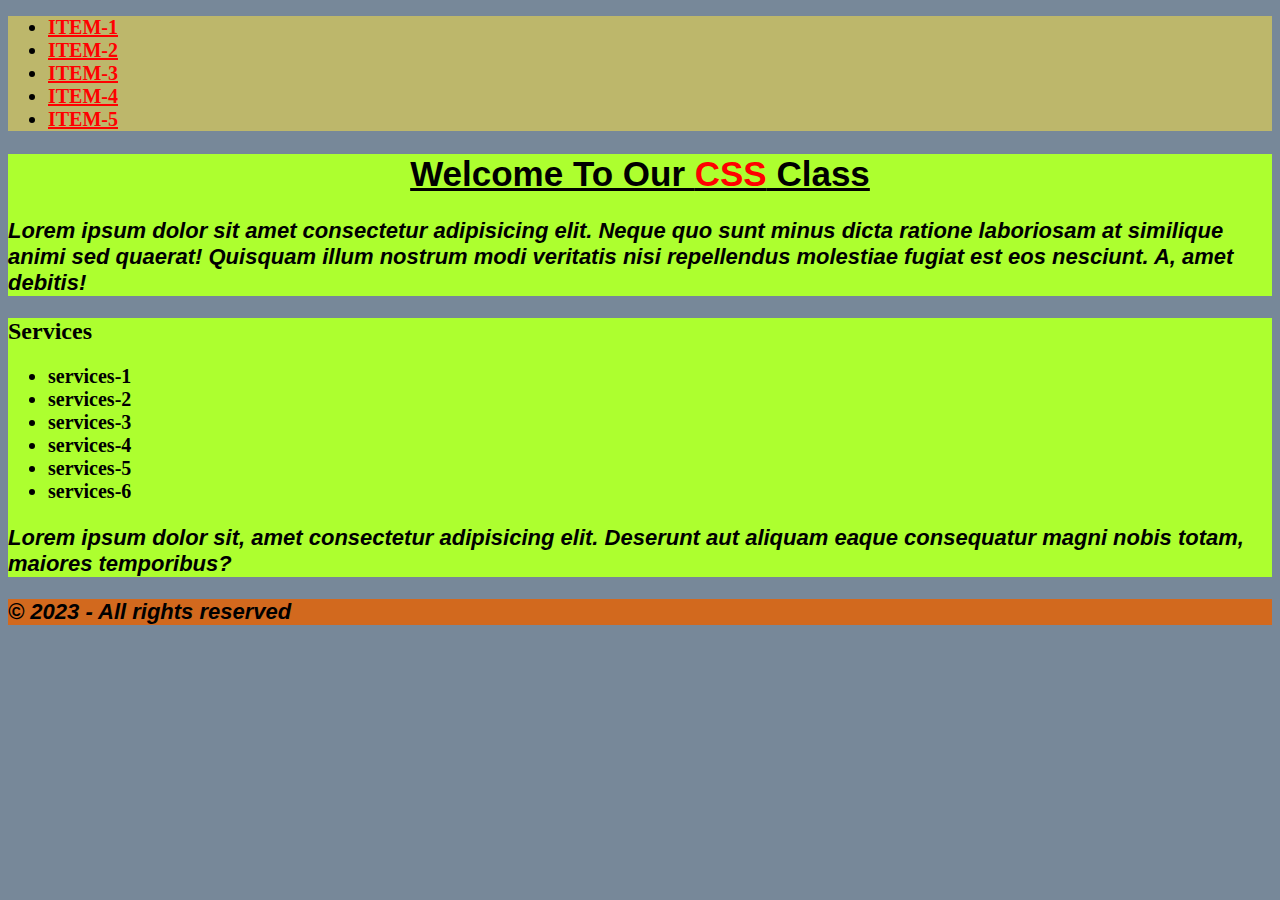
<file: index.html>
<!DOCTYPE html>
<html lang="en">
<head>
    <meta charset="UTF-8">
    <meta http-equiv="X-UA-Compatible" content="IE=edge">
    <meta name="viewport" content="width=device-width, initial-scale=1.0">
    <title>External CSS</title>
    <!-- Stylesheet -->
    <link rel="stylesheet" href="./external.css">
</head>
<body>
    <header>
        <nav>
            <!-- ul>li*5>a[href="#"]{Item-$} -->
            <ul>
                <li><a href="#">Item-1</a></li>
                <li><a href="#">Item-2</a></li>
                <li><a href="#">Item-3</a></li>
                <li><a href="#">Item-4</a></li>
                <li><a href="#">Item-5</a></li>
            </ul>
        </nav>
    </header>
    <main>
        <section>
            <h1>Welcome to our <span>css</span> class</h1>
            <p>Lorem ipsum dolor sit amet consectetur adipisicing elit. Neque quo sunt minus dicta ratione laboriosam at similique animi sed quaerat! Quisquam illum nostrum modi veritatis nisi repellendus molestiae fugiat est eos nesciunt. A, amet debitis!</p>
        </section>
        <section>
            <h2>Services</h2>
            <ul>
                <li>services-1</li>
                <li>services-2</li>
                <li>services-3</li>
                <li>services-4</li>
                <li>services-5</li>
                <li>services-6</li>
            </ul>
            <p>Lorem ipsum dolor sit, amet consectetur adipisicing elit. Deserunt aut aliquam eaque consequatur magni nobis totam, maiores temporibus?</p>
        </section>
        <footer>
            <p>&copy; 2023 - All rights reserved </p>
        </footer>
    </main>
</body>
</html>
</file>
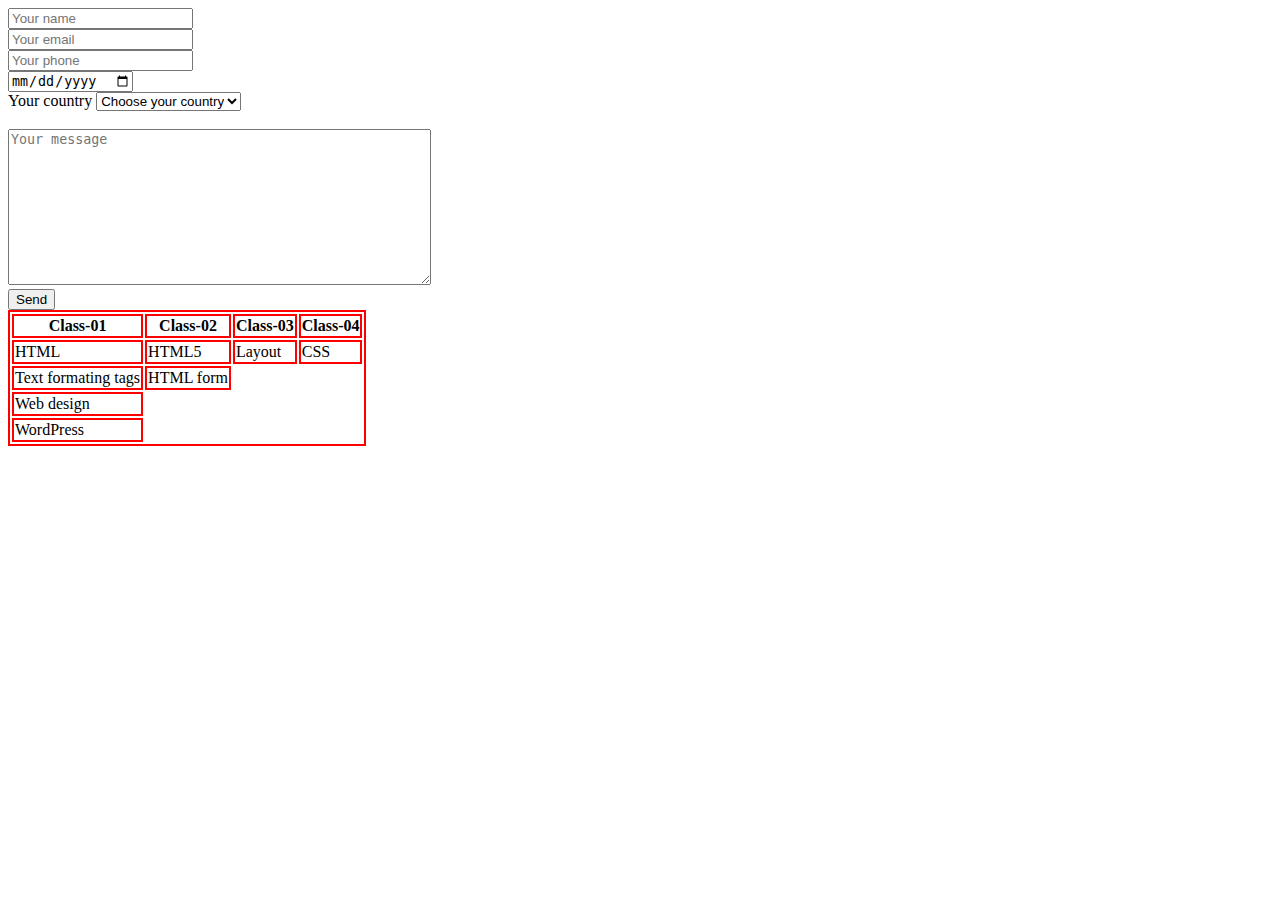
<file: form-table.html>
<!DOCTYPE html>
<html lang="en">
<head>
    <meta charset="UTF-8">
    <meta http-equiv="X-UA-Compatible" content="IE=edge">
    <meta name="viewport" content="width=device-width, initial-scale=1.0">
    <title>CSS</title>
    <style>
        table, th, td {
            border: 2px solid red;
        }
    </style>
</head>
<body>
    <!-- FORM -->
    <form action="">
        <input type="text" name="" id="" placeholder="Your name"> <br> 
        <input type="email" name="" id="" placeholder="Your email"> <br> 
        <input type="tel" name="" id="" placeholder="Your phone"> <br> 
        <input type="date" name="" id="" placeholder="Choose date"> <br> 
        <label for="">Your country</label>
        <select>
            <option value="Choose your country">Choose your country</option>
            <option value="India">India</option>
            <option value="Bangladesh">Bangladesh</option>
            <option value="USA">USA</option>
            <option value="Canada">Canada</option>
            <option value="India">India</option>
            <option value="Bangladesh">Bangladesh</option>
            <option value="USA">USA</option>
            <option value="Canada">Canada</option>
            <option value="India">India</option>
            <option value="Bangladesh">Bangladesh</option>
            <option value="USA">USA</option>
            <option value="Canada">Canada</option>
            <option value="India">India</option>
            <option value="Bangladesh">Bangladesh</option>
            <option value="USA">USA</option>
            <option value="Canada">Canada</option>
        </select> <br> <br>
        <textarea name="" id="" cols="50" rows="10" placeholder="Your message"></textarea> <br> 
        <input type="submit" value="Send">
    </form>


    <!-- TABLE -->
    <table>
        <tr>
            <th>Class-01</th>
            <th>Class-02</th>
            <th>Class-03</th>
            <th>Class-04</th>
        </tr>
        <!-- Class-01 data -->
        <tr>
            <td>HTML</td>
            <td>HTML5</td>
            <td>Layout</td>
            <td>CSS</td>
        </tr>
        <!-- Class-02 data -->
        <tr>
            <td>Text formating tags</td>
            <td>HTML form</td>
        </tr>
        <!-- Class-03 -->
        <tr>
            <td>Web design</td>
        </tr>
        <!-- Class-04 -->
        <tr>
            <td>WordPress</td>
        </tr>
    </table>
</body>
</html>
</file>
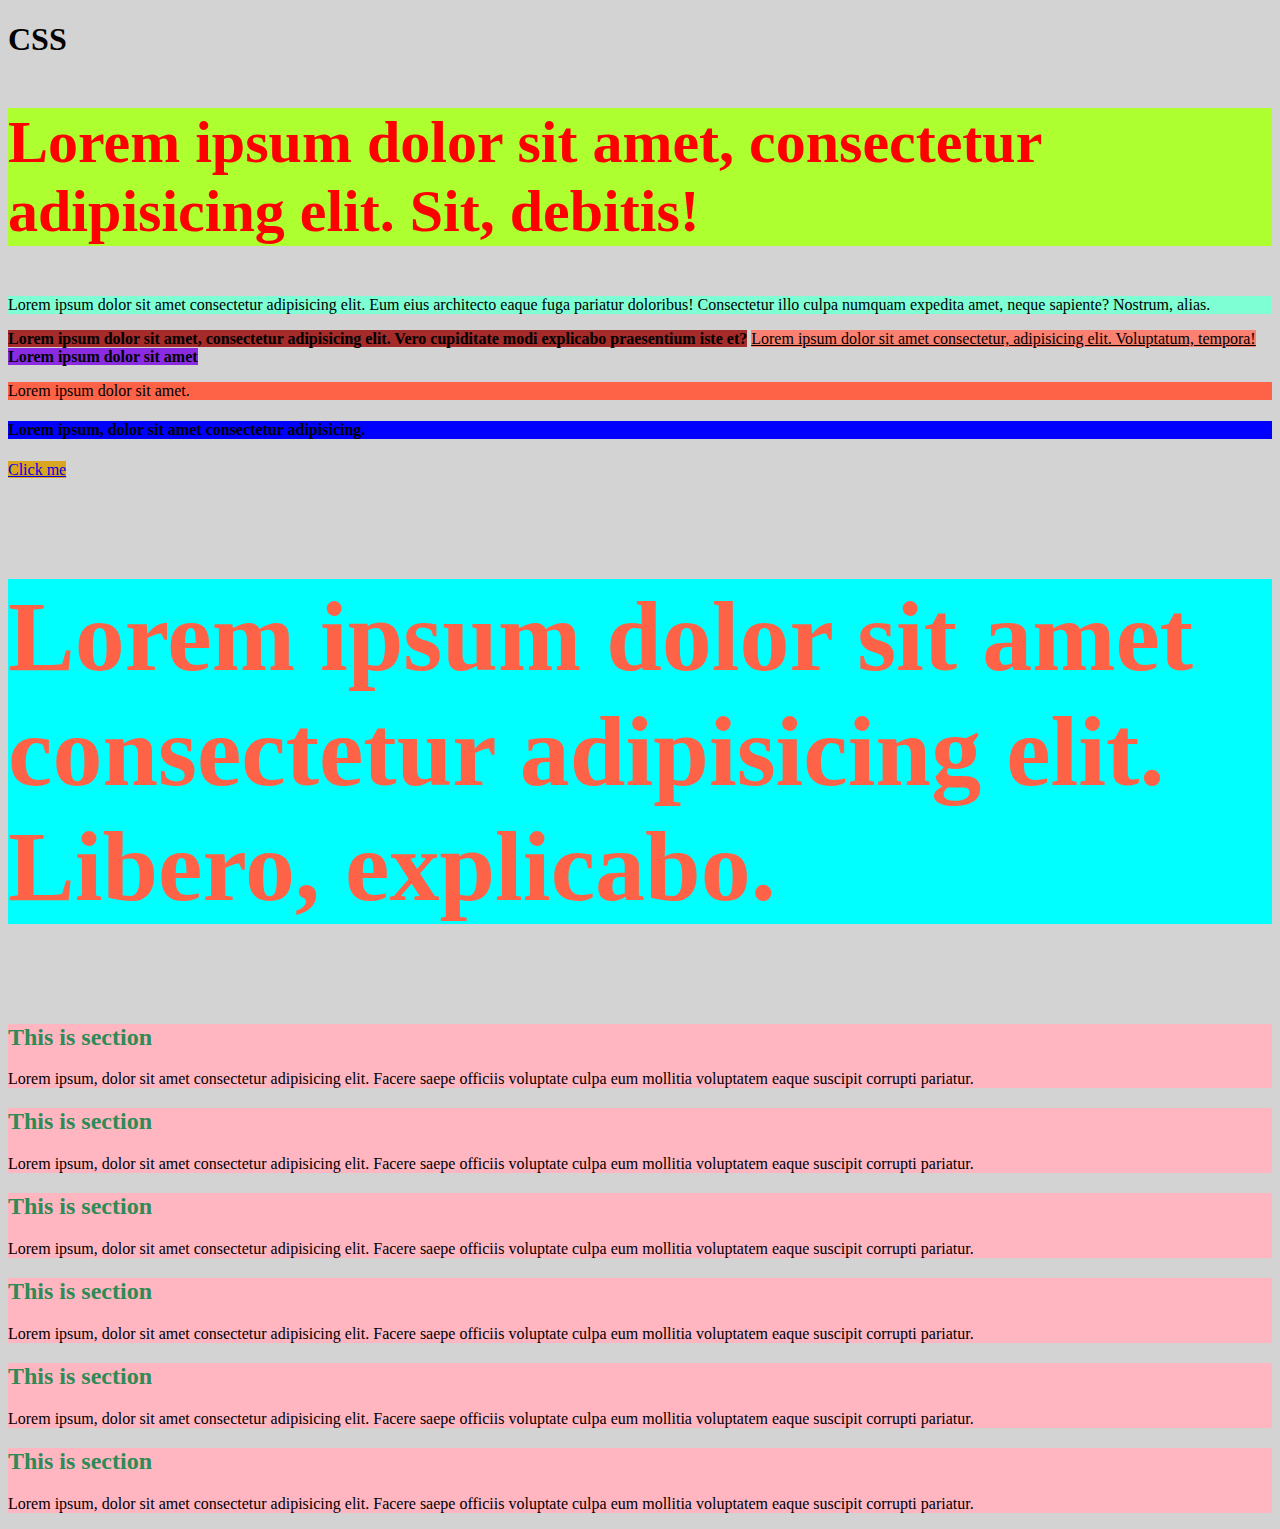
<file: inline-internal-css.html>
<!DOCTYPE html>
<html lang="en">
<head>
    <meta charset="UTF-8">
    <meta http-equiv="X-UA-Compatible" content="IE=edge">
    <meta name="viewport" content="width=device-width, initial-scale=1.0">
    <title>Learning CSS</title>
    <style>
        h3 {
            color: tomato;
            background-color: aqua; 
            font-size: 100px;
        }
        section {
            background-color: lightpink;
        }
        section {
            background-color: lightpink;
        }
        section {
            background-color: lightpink;
        }
        section {
            background-color: lightpink;
        }
        section {
            background-color: lightpink;
        }
        section {
            background-color: lightpink;
        }
        section {
            background-color: lightpink;
        }
        section {
            background-color: lightpink;
        }
        section {
            background-color: lightpink;
        }
        section {
            background-color: lightpink;
        }
        section {
            background-color: lightpink;
        }
        section {
            background-color: lightpink;
        }
        section {
            background-color: lightpink;
        }
        section {
            background-color: lightpink;
        }
        h2 {
            color: seagreen;
        }
    </style>
</head>
<body style="background-color: lightgray;">
    <h1>CSS</h1>
    <!-- 
        1. Inline CSS syntext: property: value;
        2. Internal CSS
        3. External CSS
     -->
     <h2 style="color: red; background-color: greenyellow; font-size: 60px;">Lorem ipsum dolor sit amet, consectetur adipisicing elit. Sit, debitis!</h2>
     <p style="background-color: aquamarine;">Lorem ipsum dolor sit amet consectetur adipisicing elit. Eum eius architecto eaque fuga pariatur doloribus! Consectetur illo culpa numquam expedita amet, neque sapiente? Nostrum, alias.</p>
     <b style="background-color: brown;">Lorem ipsum dolor sit amet, consectetur adipisicing elit. Vero cupiditate modi explicabo praesentium iste et?</b>
     <u style="background-color: salmon;">Lorem ipsum dolor sit amet consectetur, adipisicing elit. Voluptatum, tempora!</u>
     <strong style="background-color: blueviolet;">Lorem ipsum dolor sit amet</strong>
     <p style="background-color: tomato;">Lorem ipsum dolor sit amet.</p>
     <h4 style="background-color: blue;">Lorem ipsum, dolor sit amet consectetur adipisicing.</h4>
     <a style="background-color: goldenrod;" href="#">Click me</a>
     <h3>Lorem ipsum dolor sit amet consectetur adipisicing elit. Libero, explicabo.</h3>
     <section>
        <h2>This is section</h2>
        <p>Lorem ipsum, dolor sit amet consectetur adipisicing elit. Facere saepe officiis voluptate culpa eum mollitia voluptatem eaque suscipit corrupti pariatur.</p>
     </section>
     <section>
        <h2>This is section</h2>
        <p>Lorem ipsum, dolor sit amet consectetur adipisicing elit. Facere saepe officiis voluptate culpa eum mollitia voluptatem eaque suscipit corrupti pariatur.</p>
     </section>
     <section>
        <h2>This is section</h2>
        <p>Lorem ipsum, dolor sit amet consectetur adipisicing elit. Facere saepe officiis voluptate culpa eum mollitia voluptatem eaque suscipit corrupti pariatur.</p>
     </section>
     <section>
        <h2>This is section</h2>
        <p>Lorem ipsum, dolor sit amet consectetur adipisicing elit. Facere saepe officiis voluptate culpa eum mollitia voluptatem eaque suscipit corrupti pariatur.</p>
     </section>
     <section>
        <h2>This is section</h2>
        <p>Lorem ipsum, dolor sit amet consectetur adipisicing elit. Facere saepe officiis voluptate culpa eum mollitia voluptatem eaque suscipit corrupti pariatur.</p>
     </section>
     <section>
        <h2>This is section</h2>
        <p>Lorem ipsum, dolor sit amet consectetur adipisicing elit. Facere saepe officiis voluptate culpa eum mollitia voluptatem eaque suscipit corrupti pariatur.</p>
     </section>
</body>
</html>
</file>
<file: external.css>
body {
    background-color: lightslategray;
}
header {
    background-color: darkkhaki;
}
section {
    background-color: greenyellow;
}
footer {
    background-color: chocolate;
}

li a{
    color: red;
    font-size: 20px;
    text-transform: uppercase;
}

h1 {
    font-size: 35px;
    text-align: center;
    font-family: 'Gill Sans', 'Gill Sans MT', Calibri, 'Trebuchet MS', sans-serif;
    text-decoration: underline;
    text-transform: capitalize;
}
p {
    font-size: 22px;
    font-family: 'Trebuchet MS', 'Lucida Sans Unicode', 'Lucida Grande', 'Lucida Sans', Arial, sans-serif;
    font-style: italic;
    font-weight: 600;
}

li {
    font-weight: 900;
    font-size: 20px;
}

span {
    color: red;
    text-transform: uppercase;
}
</file>
